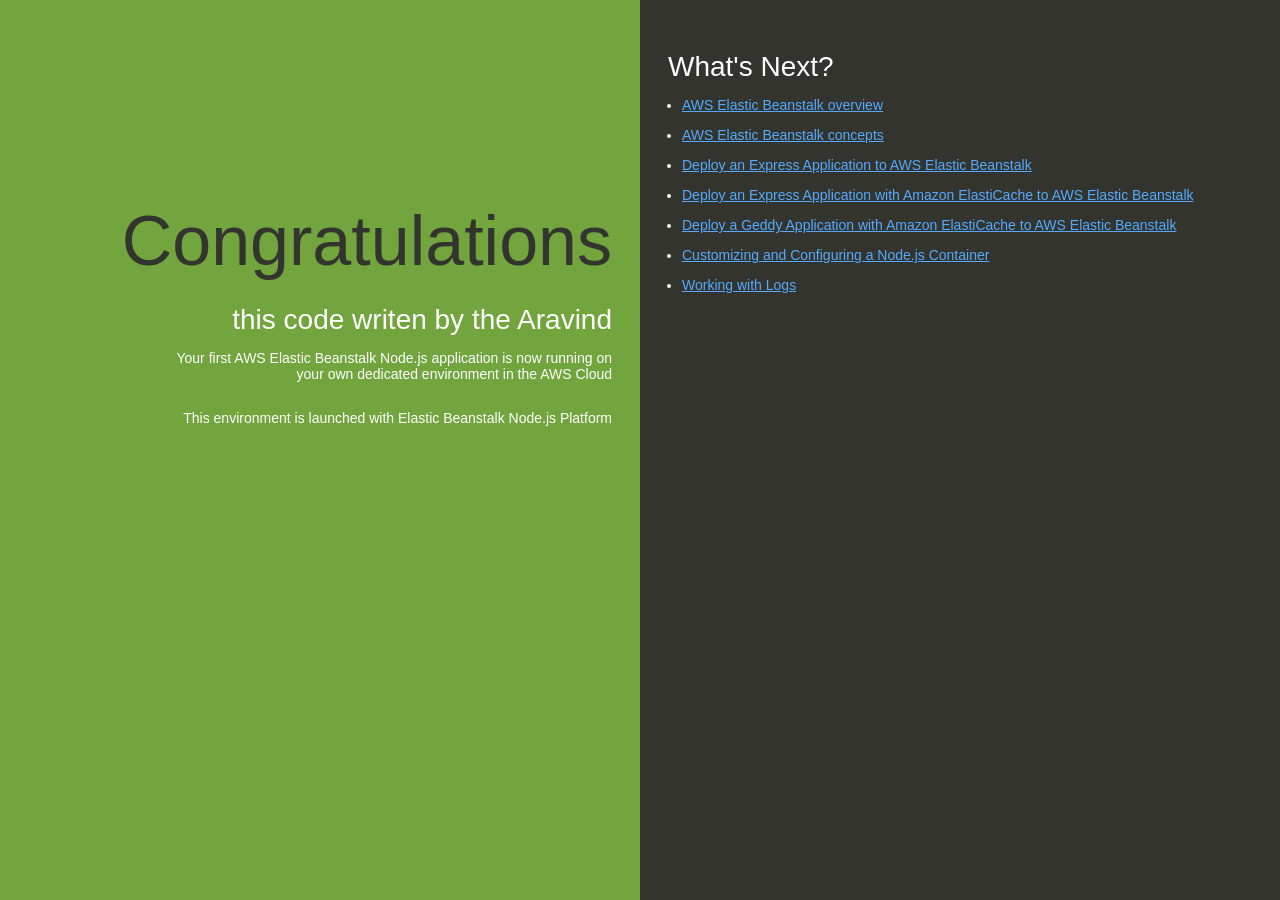
<file: index.html>
<!DOCTYPE html>
<html>
  <head>
    <title>Elastic Beanstalk</title>
    <style>
      body {
        color: #ffffff;
        font-family: Arial, sans-serif;
        font-size:14px;
        -moz-transition-property: text-shadow;
        -moz-transition-duration: 4s;
        -webkit-transition-property: text-shadow;
        -webkit-transition-duration: 4s;
        text-shadow: none;
      }
      body.blurry {
        -moz-transition-property: text-shadow;
        -moz-transition-duration: 4s;
        -webkit-transition-property: text-shadow;
        -webkit-transition-duration: 4s;
        text-shadow: #fff 0px 0px 25px;
      }
      a {
        color: #55aaff;
      }
      .textColumn, .linksColumn {
        padding: 2em;
      }
      .textColumn {
        position: absolute;
        top: 0px;
        right: 50%;
        bottom: 0px;
        left: 0px;

        text-align: right;
        padding-top: 11em;
        background-color: #73A53E;

      }
      .textColumn p {
        width: 75%;
        float:right;
      }
      .linksColumn {
        position: absolute;
        top:0px;
        right: 0px;
        bottom: 0px;
        left: 50%;

        background-color: #33342D;
      }

      h1 {
        color: #33342D;
        font-size: 500%;
        font-weight: normal;
        margin-bottom: 0em;
      }
      h2 {
        font-size: 200%;
        font-weight: normal;
        margin-bottom: 0em;
      }
      ul {
        padding-left: 1em;
        margin: 0px;
      }
      li {
        margin: 1em 0em;
      }
    </style>
  </head>
  <body>
    <div class="textColumn">
      <h1>Congratulations</h1>
      <h2>this code writen by the Aravind</h2>
      <p>Your first AWS Elastic Beanstalk Node.js application is now running on your own dedicated environment in the AWS Cloud</p>
      <p>This environment is launched with Elastic Beanstalk Node.js Platform</p>
    </div>
    <div class="linksColumn">
      <h2>What's Next?</h2>
      <ul>
        <li><a href="http://docs.aws.amazon.com/elasticbeanstalk/latest/dg/Welcome.html">AWS Elastic Beanstalk overview</a></li>
        <li><a href="http://docs.aws.amazon.com/elasticbeanstalk/latest/dg/concepts.html">AWS Elastic Beanstalk concepts</a></li>
        <li><a href="http://docs.aws.amazon.com/elasticbeanstalk/latest/dg/create_deploy_nodejs_express.html">Deploy an Express Application to AWS Elastic Beanstalk</a></li>
        <li><a href="http://docs.aws.amazon.com/elasticbeanstalk/latest/dg/create_deploy_nodejs_express_elasticache.html">Deploy an Express Application with Amazon ElastiCache to AWS Elastic Beanstalk</a></li>
        <li><a href="http://docs.aws.amazon.com/elasticbeanstalk/latest/dg/create_deploy_nodejs_geddy_elasticache.html">Deploy a Geddy Application with Amazon ElastiCache to AWS Elastic Beanstalk </a></li>
        <li><a href="http://docs.aws.amazon.com/elasticbeanstalk/latest/dg/create_deploy_nodejs_custom_container.html">Customizing and Configuring a Node.js Container </a></li>
        <li><a href="http://docs.aws.amazon.com/elasticbeanstalk/latest/dg/using-features.loggingS3.title.html">Working with Logs</a></li>
      </ul>
    </div>
  </body>
</html>
</file>
